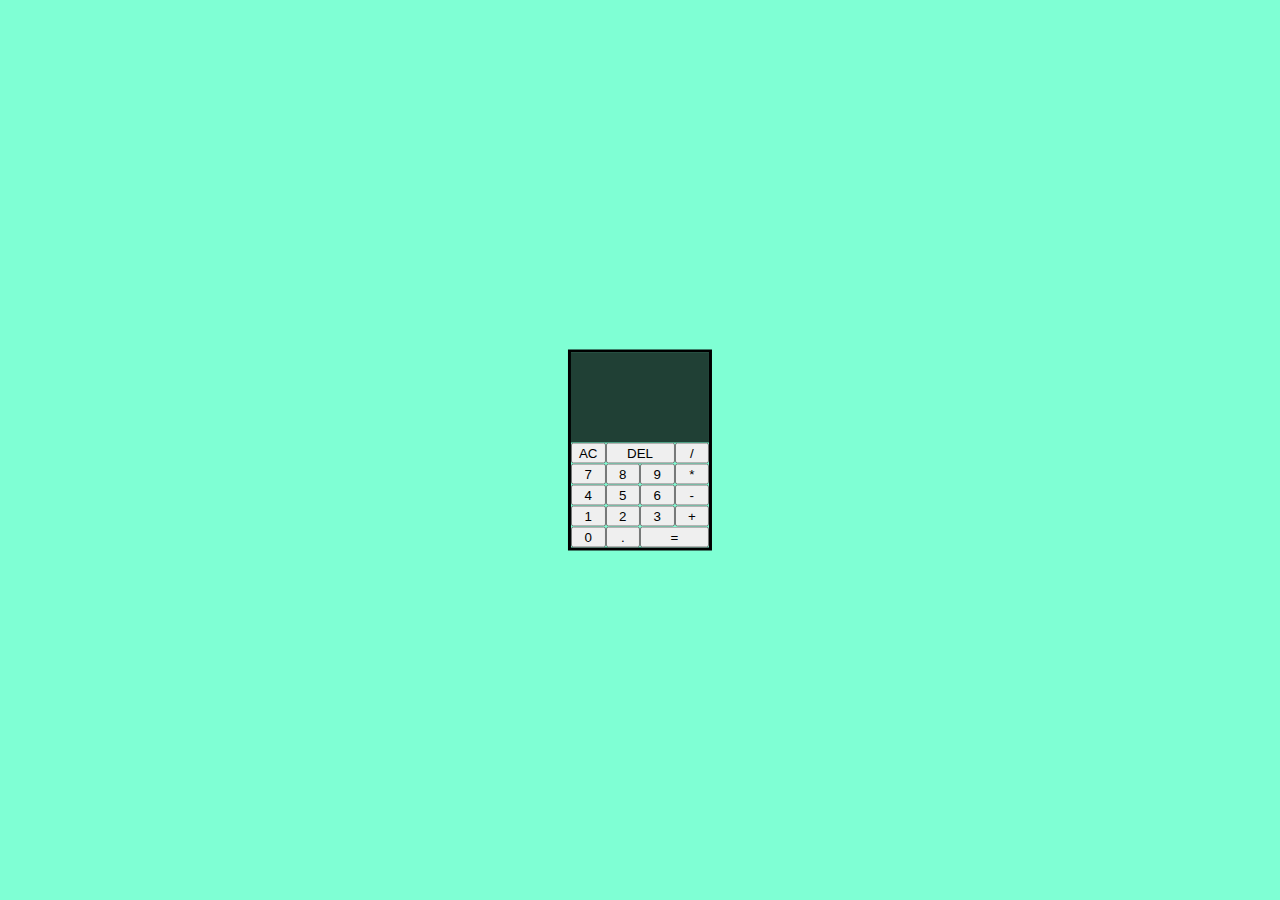
<file: index.html>
<!DOCTYPE html>
<html lang="en">
  <head>
    <meta charset="UTF-8" />
    <meta http-equiv="X-UA-Compatible" content="IE=edge" />
    <meta name="viewport" content="width=device-width, initial-scale=1.0" />
    <link rel="stylesheet" href="css/main.css" />
    <title>Calculator</title>
  </head>
  <body>
    <div class="wrapper">
      <div class="calc">
        <div data-display class="calc-display">
          <div data-previous-operand class="previous-operand"></div>

          <div data-current-operand class="current-operand"></div>
        </div>
        <div class="calc-btns">
          <button data-all-clear>AС</button>

          <button data-delete class="span-btn">DEL</button>
          <button data-operation>/</button>
          <button data-number>7</button>
          <button data-number>8</button>
          <button data-number>9</button>
          <button data-operation>*</button>
          <button data-number>4</button>
          <button data-number>5</button>
          <button data-number>6</button>
          <button data-operation>-</button>
          <button data-number>1</button>
          <button data-number>2</button>
          <button data-number>3</button>
          <button data-operation>+</button>
          <button data-number>0</button>
          <button data-number>.</button>
          <button data-equals class="span-btn">=</button>
        </div>
      </div>
    </div>
    <script src="js/main.js"></script>
  </body>
</html>
</file>
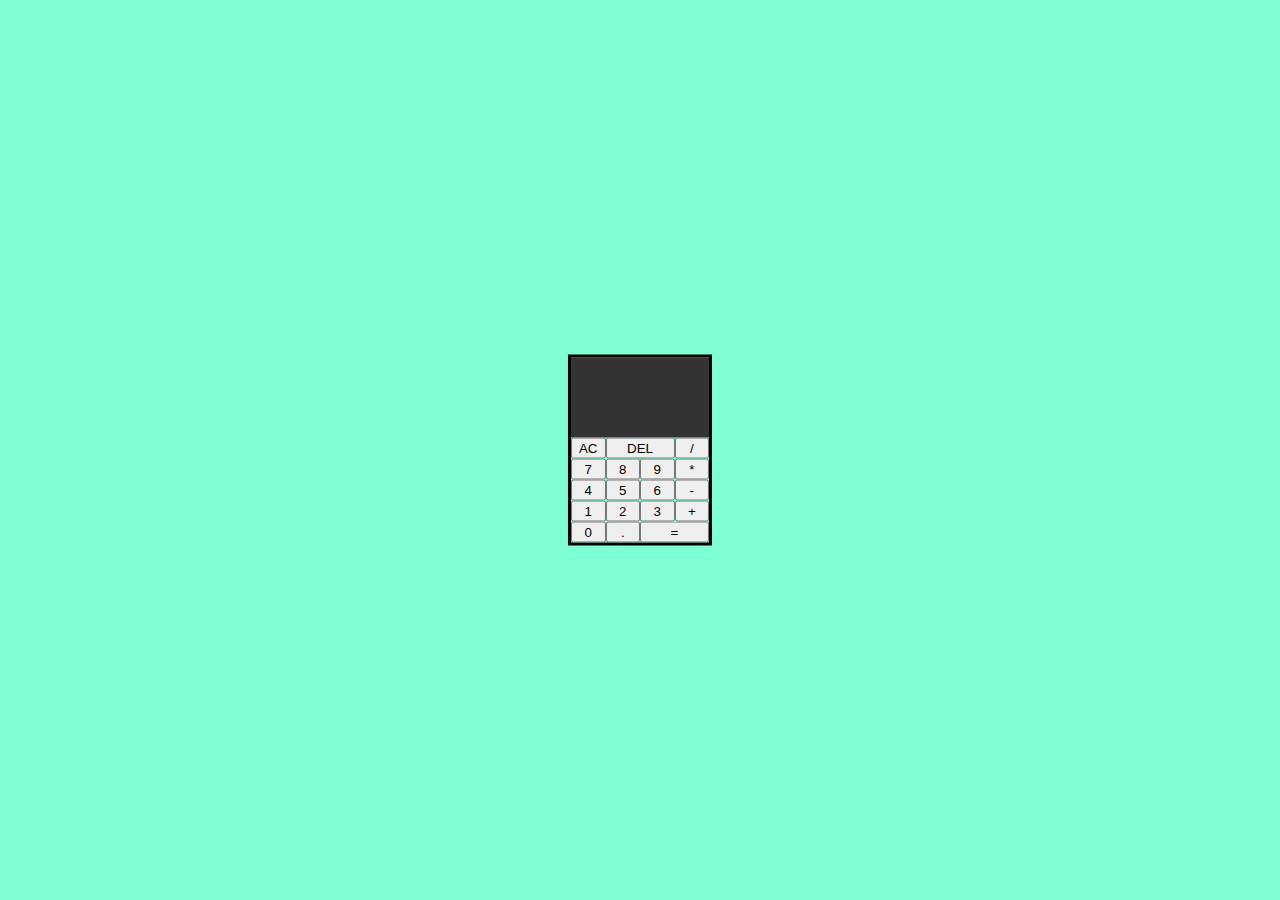
<file: calc.html>
<!DOCTYPE html>
<html lang="en">
  <head>
    <meta charset="UTF-8" />
    <meta http-equiv="X-UA-Compatible" content="IE=edge" />
    <meta name="viewport" content="width=device-width, initial-scale=1.0" />
    <link rel="stylesheet" href="/calc.css" />
    <title>Calculator</title>
  </head>
  <body>
    <div class="wrapper">
      <div class="calc">
        <div class="calc-display"></div>
        <div class="calc-btns">
          <button>AС</button>
          <button class="span-btn">DEL</button>
          <button onclick="insert('/')">/</button>
          <button onclick="insert('7')">7</button>
          <button onclick="insert('8')">8</button>
          <button onclick="insert('9')">9</button>
          <button onclick="insert('*')">*</button>
          <button onclick="insert('4')">4</button>
          <button onclick="insert('5')">5</button>
          <button onclick="insert('6')">6</button>
          <button onclick="insert('-')">-</button>
          <button onclick="insert('1')">1</button>
          <button onclick="insert('2')">2</button>
          <button onclick="insert('3')">3</button>
          <button onclick="insert('+')">+</button>
          <button onclick="insert('0')">0</button>
          <button onclick="insert('.')">.</button>
          <button class="span-btn" onclick="insert('=')">=</button>
        </div>
      </div>
    </div>
    <script src="/main.js"></script>
  </body>
</html>
</file>
<file: css/main.css>
*,
*::after,
*::before {
  box-sizing: border-box;
}
body {
  margin: 0;
  padding: 0;
  font-family: "Courier New", Courier, monospace;
  background-color: aquamarine;
}
.wrapper {
  position: absolute;
  left: 50%;
  top: 50%;
  max-width: 576px;
  margin: 0 auto;
  transform: translate(-50%, -50%);
}
.calc {
  width: 100%;
  border: solid black;
}
.calc-display {
  min-height: 90px;
  grid-column: 1 / -1;
  background-color: rgba(0, 0, 0, 0.75);
  display: flex;
  align-items: flex-end;
  justify-content: space-around;
  flex-direction: column;
  padding: 10px;
  word-wrap: break-word;
  word-break: break-all;
}

.calc-display .previous-operand {
  color: wheat;
  font-size: 1.5em;
}
.calc-display .current-operand {
  color: white;
  font-size: 2em;
}

.calc-btns {
  display: grid;
  grid-template-columns: 1fr 1fr 1fr 1fr;
}
.calc-btns button {
  cursor: pointer;
}
.span-btn {
  grid-column: span 2;
}
</file>
<file: calc.css>
*,
*::after,
*::before {
  box-sizing: border-box;
}
body {
  margin: 0;
  padding: 0;
  font-family: "Courier New", Courier, monospace;
  background-color: aquamarine;
}
.wrapper {
  position: absolute;
  left: 50%;
  top: 50%;
  max-width: 576px;
  margin: 0 auto;
  transform: translate(-50%, -50%);
}
.calc {
  width: 100%;
  border: solid black;
}
.calc-display {
  width: 100%;
  display: flex;
  align-items: flex-end;
  justify-content: flex-end;
  padding: 0.8em;
  font-size: 1.5em;
  background-color: #333;
  color: white;
  min-height: 80px;
}
.reset-icon {
  width: 24px;
  height: 24px;
}
.calc-btns {
  display: grid;
  grid-template-columns: 1fr 1fr 1fr 1fr;
}
.calc-btns button {
  cursor: pointer;
}
.span-btn {
  grid-column: span 2;
}
</file>
